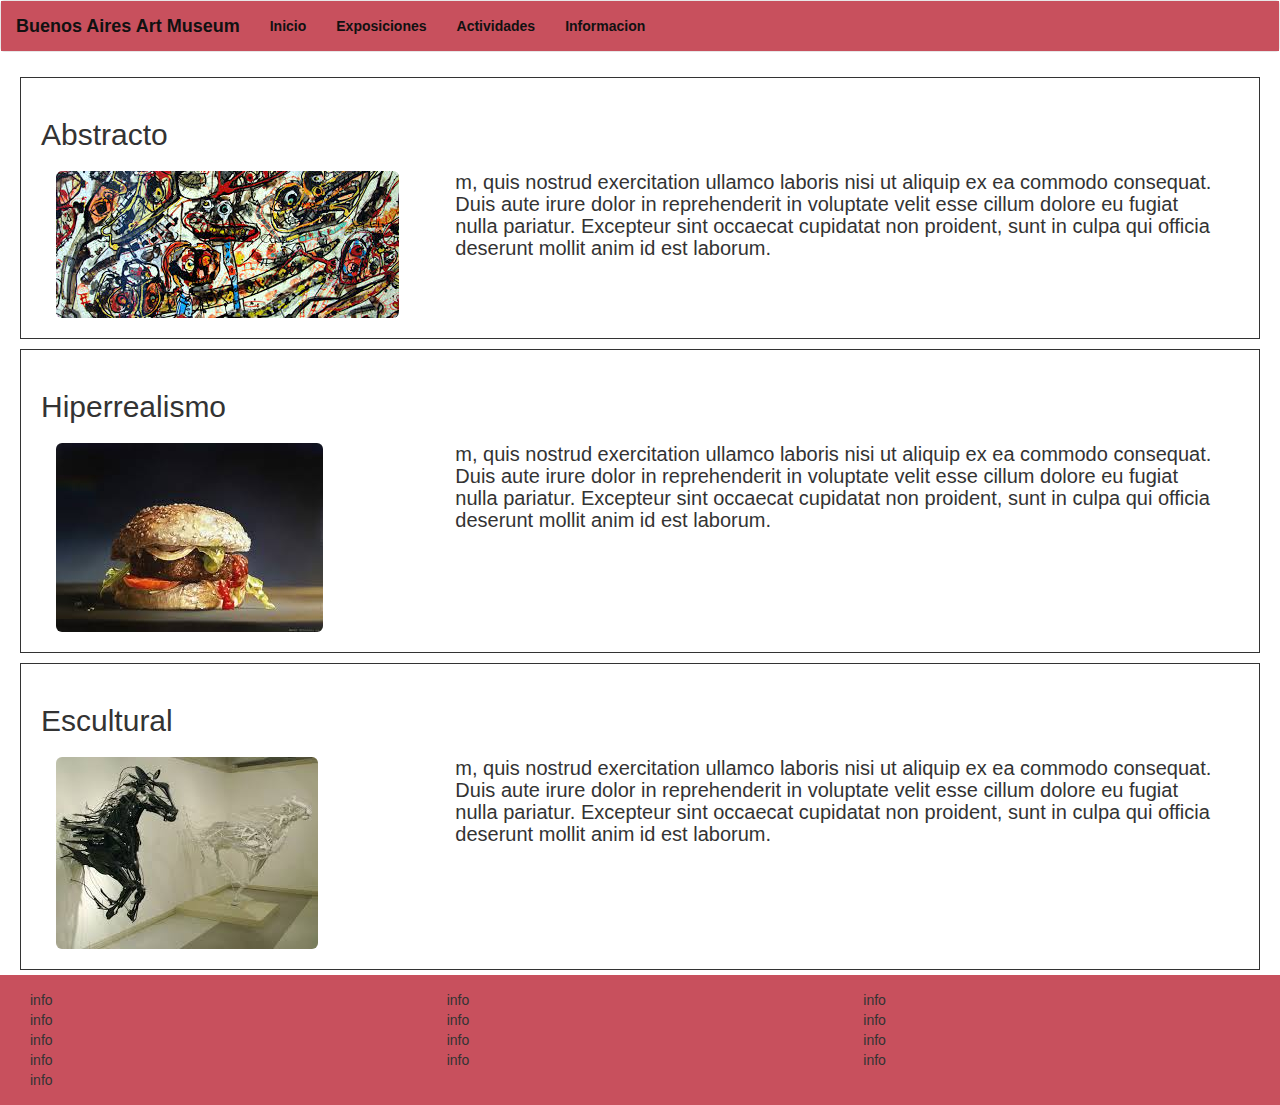
<file: exposiciones.html>
<!DOCTYPE html>
<html lang=esp>

<head>
    <meta charset=UTF-8>
    <meta name="viewport" content="width=device-width, initial-scale=1.0">
    <title> Museo </title>
    <link href="css/bootstrap.css" rel= "stylesheet" >
    <link rel="stylesheet" href="clase9.css">
</head>

<body>


  <nav class="navbar navbar-default" style="color-black">
  <div class="container-fluid background-color">
    <div class="navbar-header">
      <a class="navbar-brand" href="#"> <b>Buenos Aires Art Museum</b></a>
    </div>
    <ul class="nav navbar-nav ">
      <li><a href="index.html"><b>Inicio</b></a>
      <li><a href="exposiciones.html"><b>Exposiciones</b></a></li>
      <li><a href="actividades.html"><b>Actividades</b></a></li>
      <li><a href="#"><b>Informacion</b></a></li>
    </ul>
  </div>
  </nav>

<div class="container-fluid">
  <div class="row expo">
    <h2>Abstracto<h2>
      <div class="col-md-4"><img src="pics\museo1.jpg" alt="..." class="img-rounded"></div>
      <div class="col-md-8">
        <p style="font-size:20px">m, quis nostrud exercitation ullamco laboris nisi ut aliquip ex ea commodo consequat. Duis aute irure dolor in reprehenderit in voluptate velit esse cillum dolore eu fugiat nulla pariatur. Excepteur sint occaecat cupidatat non proident, sunt in culpa qui officia deserunt mollit anim id est laborum.</p>
      </div>
  </div>
  <div class="row expo">
    <h2>Hiperrealismo<h2>
      <div class="col-md-4"><img src="pics\museo4.jpg" alt="..." class="img-rounded"></div>
      <div class="col-md-8">
        <p style="font-size:20px">m, quis nostrud exercitation ullamco laboris nisi ut aliquip ex ea commodo consequat. Duis aute irure dolor in reprehenderit in voluptate velit esse cillum dolore eu fugiat nulla pariatur. Excepteur sint occaecat cupidatat non proident, sunt in culpa qui officia deserunt mollit anim id est laborum.</p>
      </div>
  </div>
  <div class="row expo">
    <h2>Escultural<h2>
      <div class="col-md-4"><img src="pics\museo3.jpg" alt="..." class="img-rounded"></div>
      <div class="col-md-8">
        <p style="font-size:20px">m, quis nostrud exercitation ullamco laboris nisi ut aliquip ex ea commodo consequat. Duis aute irure dolor in reprehenderit in voluptate velit esse cillum dolore eu fugiat nulla pariatur. Excepteur sint occaecat cupidatat non proident, sunt in culpa qui officia deserunt mollit anim id est laborum.</p>
      </div>
  </div>
</div>



  <div class="container-fluid ">
  <div class="row footer">
   <div class="col-md-4">info<br>info<br>info<br>info<br>info</div>
   <div class="col-md-4">info<br>info<br>info<br>info<br></div>
   <div class="col-md-4">info<br>info<br>info<br>info<br></div>

  </div>
  </div>

<script src="https://ajax.googleapis.com/ajax/libs/jquery/3.2.1/jquery.min.js"></script>
<script src="https://maxcdn.bootstrapcdn.com/bootstrap/3.3.7/js/bootstrap.min.js"></script>

</body>
</html>
</file>
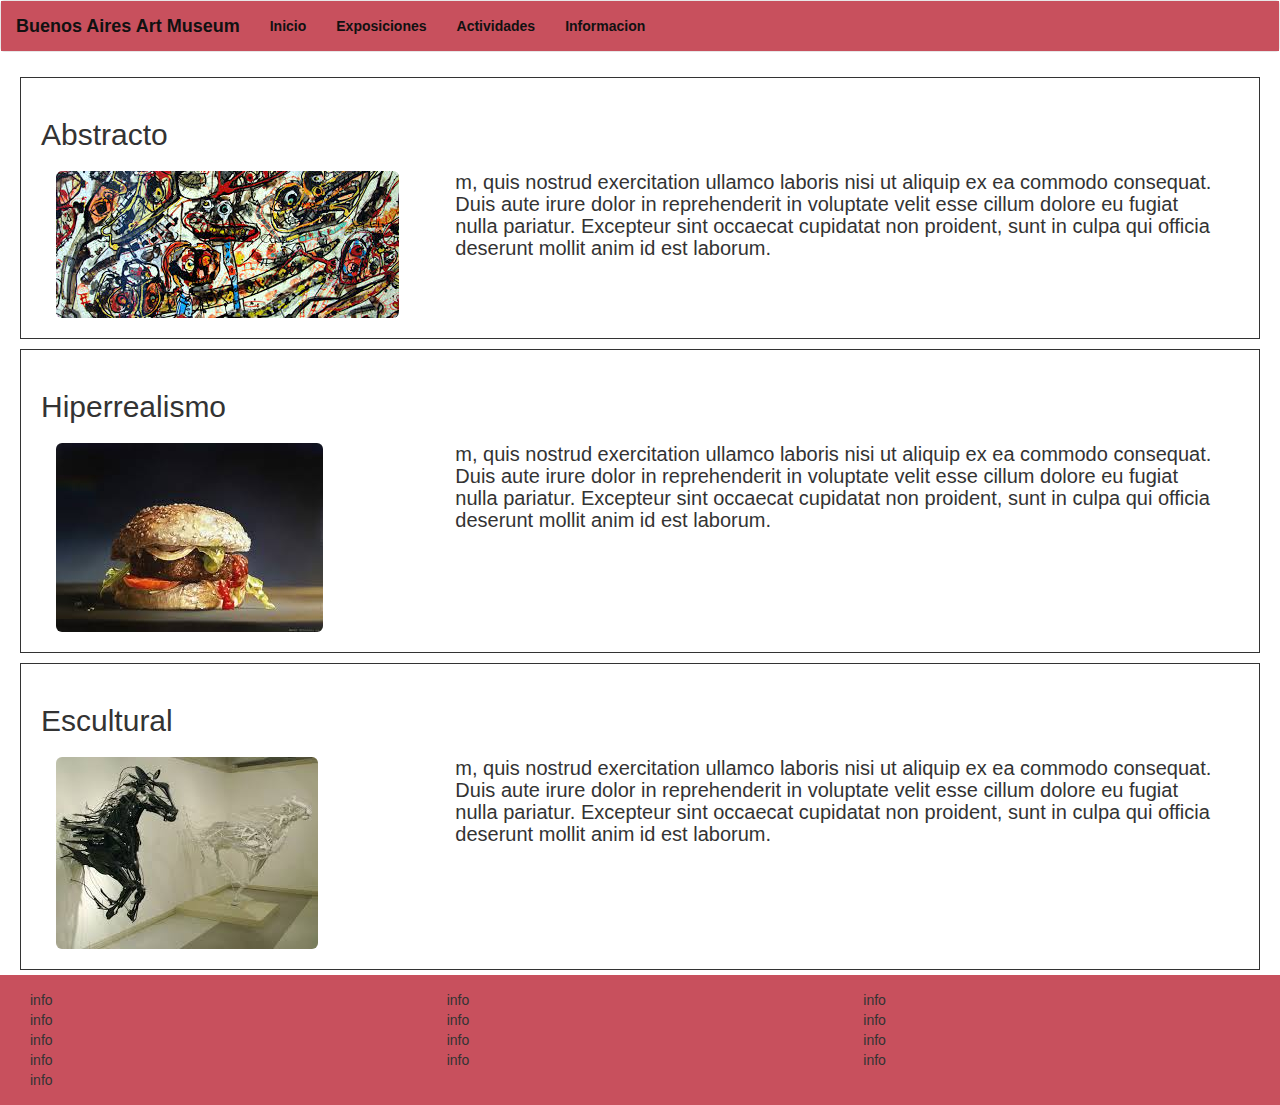
<file: Museo/exposiciones.html>
<!DOCTYPE html>
<html lang=esp>

<head>
    <meta charset=UTF-8>
    <meta name="viewport" content="width=device-width, initial-scale=1.0">
    <title> Museo </title>
    <link href="css/bootstrap.css" rel= "stylesheet" >
    <link rel="stylesheet" href="clase9.css">
</head>

<body>


  <nav class="navbar navbar-default" style="color-black">
  <div class="container-fluid background-color">
    <div class="navbar-header">
      <a class="navbar-brand" href="#"> <b>Buenos Aires Art Museum</b></a>
    </div>
    <ul class="nav navbar-nav ">
      <li><a href="clase9.html"><b>Inicio</b></a>
      <li><a href="exposiciones.html"><b>Exposiciones</b></a></li>
      <li><a href="actividades.html"><b>Actividades</b></a></li>
      <li><a href="#"><b>Informacion</b></a></li>
    </ul>
  </div>
  </nav>

<div class="container-fluid">
  <div class="row expo">
    <h2>Abstracto<h2>
      <div class="col-md-4"><img src="pics\museo1.jpg" alt="..." class="img-rounded"></div>
      <div class="col-md-8">
        <p style="font-size:20px">m, quis nostrud exercitation ullamco laboris nisi ut aliquip ex ea commodo consequat. Duis aute irure dolor in reprehenderit in voluptate velit esse cillum dolore eu fugiat nulla pariatur. Excepteur sint occaecat cupidatat non proident, sunt in culpa qui officia deserunt mollit anim id est laborum.</p>
      </div>
  </div>
  <div class="row expo">
    <h2>Hiperrealismo<h2>
      <div class="col-md-4"><img src="pics\museo4.jpg" alt="..." class="img-rounded"></div>
      <div class="col-md-8">
        <p style="font-size:20px">m, quis nostrud exercitation ullamco laboris nisi ut aliquip ex ea commodo consequat. Duis aute irure dolor in reprehenderit in voluptate velit esse cillum dolore eu fugiat nulla pariatur. Excepteur sint occaecat cupidatat non proident, sunt in culpa qui officia deserunt mollit anim id est laborum.</p>
      </div>
  </div>
  <div class="row expo">
    <h2>Escultural<h2>
      <div class="col-md-4"><img src="pics\museo3.jpg" alt="..." class="img-rounded"></div>
      <div class="col-md-8">
        <p style="font-size:20px">m, quis nostrud exercitation ullamco laboris nisi ut aliquip ex ea commodo consequat. Duis aute irure dolor in reprehenderit in voluptate velit esse cillum dolore eu fugiat nulla pariatur. Excepteur sint occaecat cupidatat non proident, sunt in culpa qui officia deserunt mollit anim id est laborum.</p>
      </div>
  </div>
</div>



  <div class="container-fluid ">
  <div class="row footer">
   <div class="col-md-4">info<br>info<br>info<br>info<br>info</div>
   <div class="col-md-4">info<br>info<br>info<br>info<br></div>
   <div class="col-md-4">info<br>info<br>info<br>info<br></div>

  </div>
  </div>

<script src="https://ajax.googleapis.com/ajax/libs/jquery/3.2.1/jquery.min.js"></script>
<script src="https://maxcdn.bootstrapcdn.com/bootstrap/3.3.7/js/bootstrap.min.js"></script>

</body>
</html>
</file>
<file: clase9.css>
.img{
  width: 100%;
  height: 100%;
}
.footer{
  width: 100vw;
  padding: 15px;
  background-color: rgb(200,80,93);

}
.background-color{
  background-color: rgb(200,80,93);
}
.width{
  width: 800px;
}
.gallery{
  width: 70%:
}
.h2{
  margin-top: 0px;
  margin-bottom: 40px;
}
.expo{
  display: inline-block;
  padding: 20px;
  margin: 5px;
  border: 1px solid;
}
.navbar-default .navbar-brand {
    color: #111;
}
.navbar-default .navbar-nav > li > a {
    color: #111;
}
</file>
<file: Museo/clase9.css>
.img{
  width: 100%;
  height: 100%;
}
.footer{
  width: 100vw;
  padding: 15px;
  background-color: rgb(200,80,93);

}
.background-color{
  background-color: rgb(200,80,93);
}
.width{
  width: 800px;
}
.gallery{
  width: 70%:
}
.h2{
  margin-top: 0px;
  margin-bottom: 40px;
}
.expo{
  display: inline-block;
  padding: 20px;
  margin: 5px;
  border: 1px solid;
}
.navbar-default .navbar-brand {
    color: #111;
}
.navbar-default .navbar-nav > li > a {
    color: #111;
}
</file>
